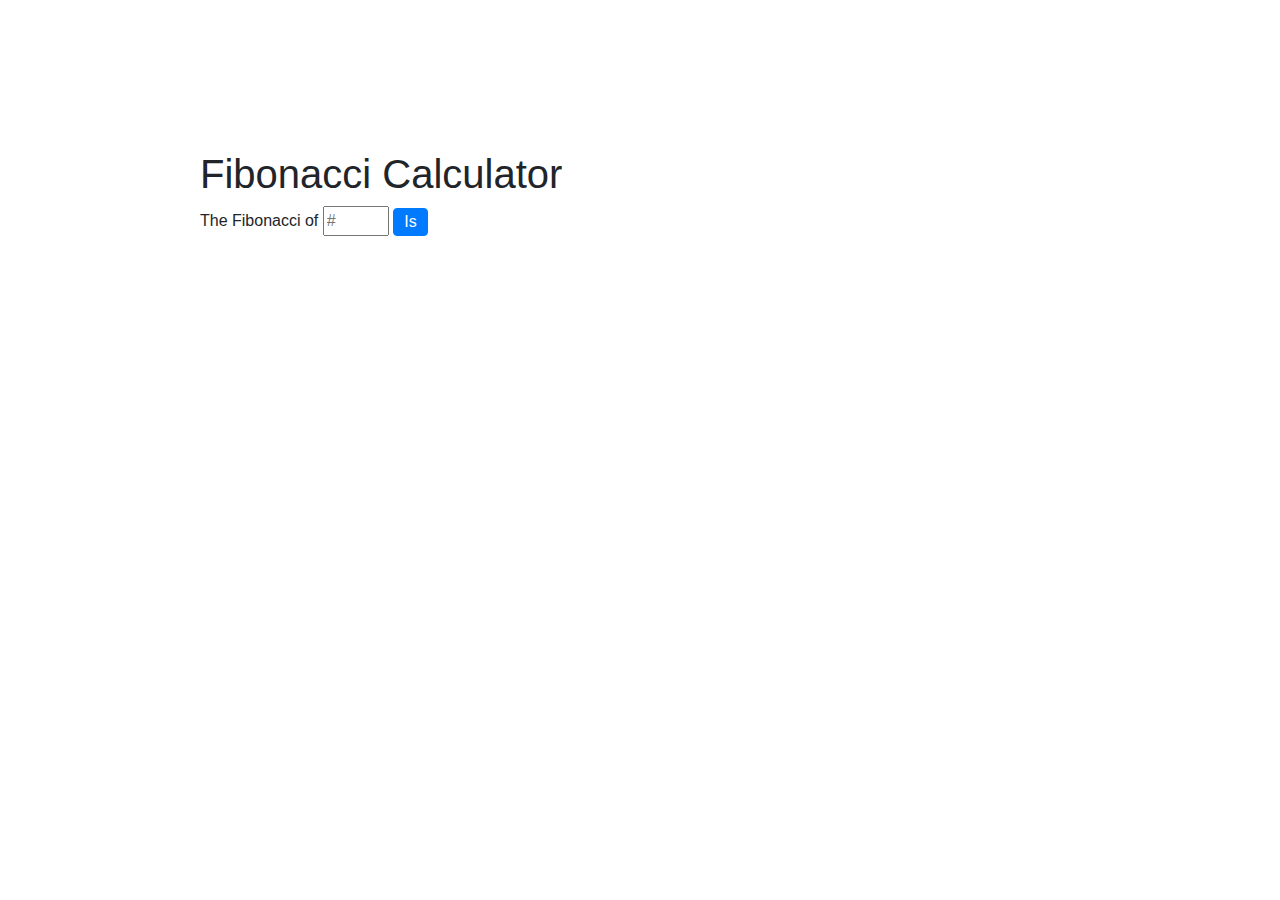
<file: Milestone4/index.html>
<!DOCTYPE html>
<html lang="en">
<head>
    <meta charset="UTF-8">
    <title>Milestone4</title>
    <link rel="stylesheet"
          href="https://stackpath.bootstrapcdn.com/bootstrap/4.4.1/css/bootstrap.min.css"
          integrity="sha384-Vkoo8x4CGsO3+Hhxv8T/Q5PaXtkKtu6ug5TOeNV6gBiFeWPGFN9MuhOf23Q9Ifjh"
          crossorigin="anonymous">
    <link rel="stylesheet" href="style.css">
</head>
<body>
<div class="fibo">
    <h1>Fibonacci Calculator</h1>
    <form>
        <label for="num">The Fibonacci of</label>
        <input type="text" id="num" maxlength="4" size="4" placeholder=# name="num">
        <button type="button" id="my_btn" class="btn btn-primary">Is</button>
        <p id="demo"></p>
    </form>
</div>
<script src="main.js"></script>
</body>
</html>
</file>
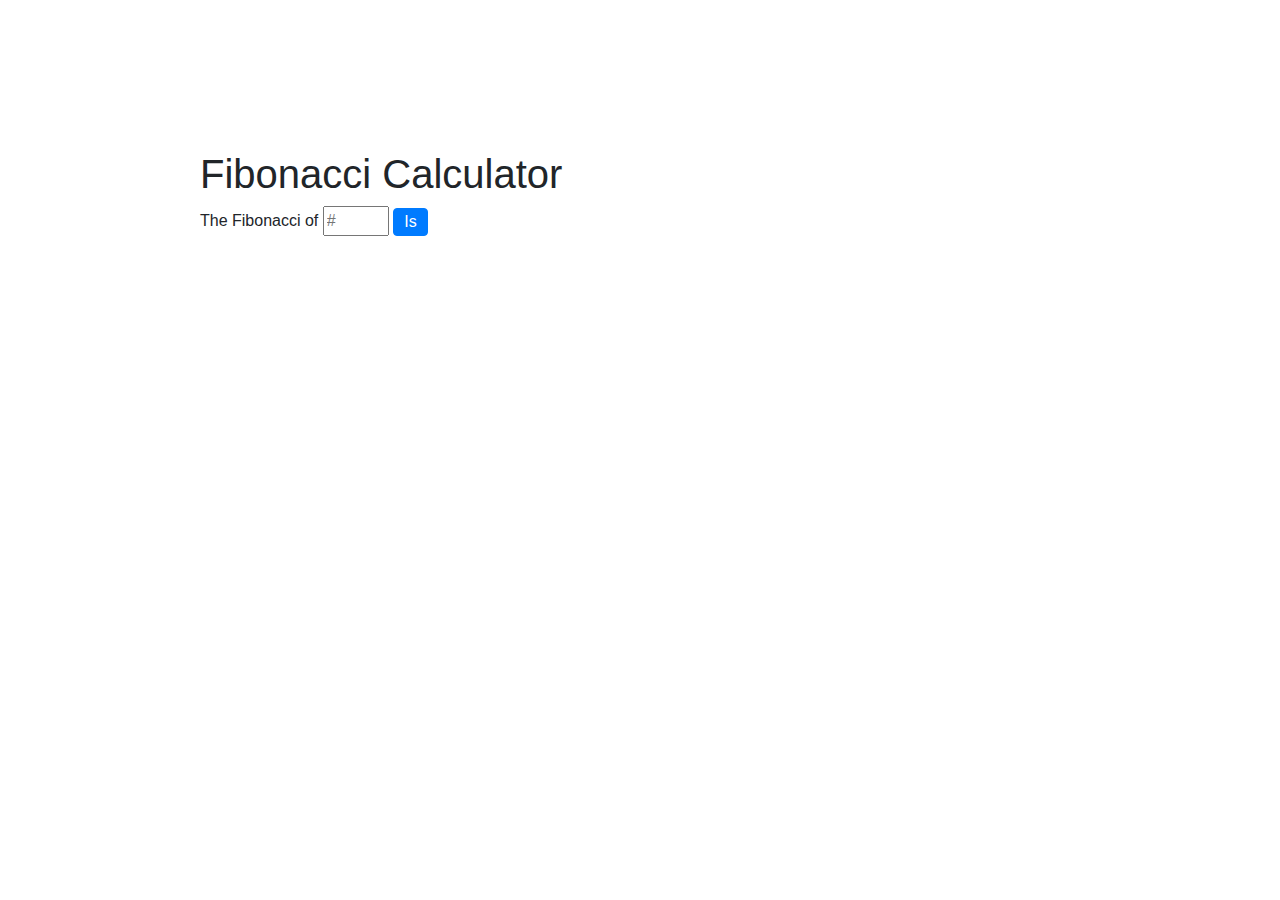
<file: Milestone5/index.html>
<!DOCTYPE html>
<html lang="en">
<head>
    <meta charset="UTF-8">
    <title>Milestone5</title>
    <link rel="stylesheet"
          href="https://stackpath.bootstrapcdn.com/bootstrap/4.4.1/css/bootstrap.min.css"
          integrity="sha384-Vkoo8x4CGsO3+Hhxv8T/Q5PaXtkKtu6ug5TOeNV6gBiFeWPGFN9MuhOf23Q9Ifjh"
          crossorigin="anonymous">
    <link rel="stylesheet" href="style.css">
</head>
<body>
<div class="fibo">
    <h1>Fibonacci Calculator</h1>
    <form>
        <label for="num">The Fibonacci of</label>
        <input type="text" id="num" maxlength="4" size="4" placeholder=# >
        <button type="button" id="my_btn" class="btn btn-primary">Is</button>
        <span id="demo"></span>
    </form>
</div>
<script src="main.js"></script>
</body>
</html>
</file>
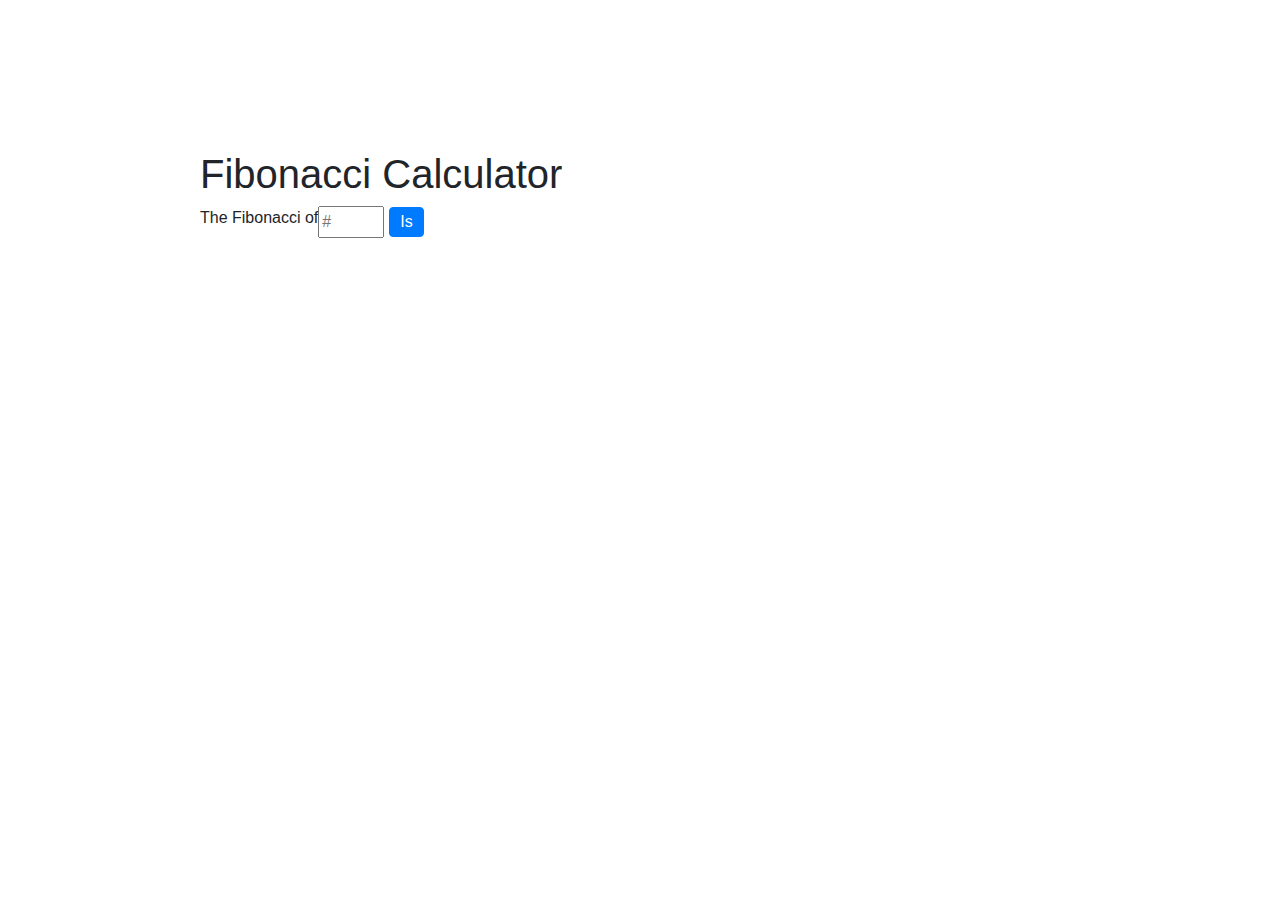
<file: Milestone6/index.html>
<!DOCTYPE html>
<html lang="en">
<head>
    <meta charset="UTF-8">
    <title>Milestone5</title>
    <link rel="stylesheet"
          href="https://stackpath.bootstrapcdn.com/bootstrap/4.4.1/css/bootstrap.min.css"
          integrity="sha384-Vkoo8x4CGsO3+Hhxv8T/Q5PaXtkKtu6ug5TOeNV6gBiFeWPGFN9MuhOf23Q9Ifjh"
          crossorigin="anonymous">
    <link rel="stylesheet" href="style.css">
</head>
<body>
<div class="fibo">
    <h1>Fibonacci Calculator</h1>
    <form class="fibonacci_text">
        <label for="num">The Fibonacci of</label>
        <input type="text" id="num" maxlength="4" size="4" placeholder=#>
        <button type="button" id="my_btn" class="btn btn-primary">Is</button>
        <span class="spinner-border d-none" id="loader"></span>
        <span id="demo"></span>
    </form>
    <div class="message">
    <span class="alert alert-danger d-none" id="alert" role="alert">
        The number should be lower than 50</span>
        <span class="alert alert-danger d-none" id="alert2" role="alert">
        What's the meaning of life?
    </span>
    </div>
</div>
<script src="main.js">

</script>
</body>
</html>
</file>
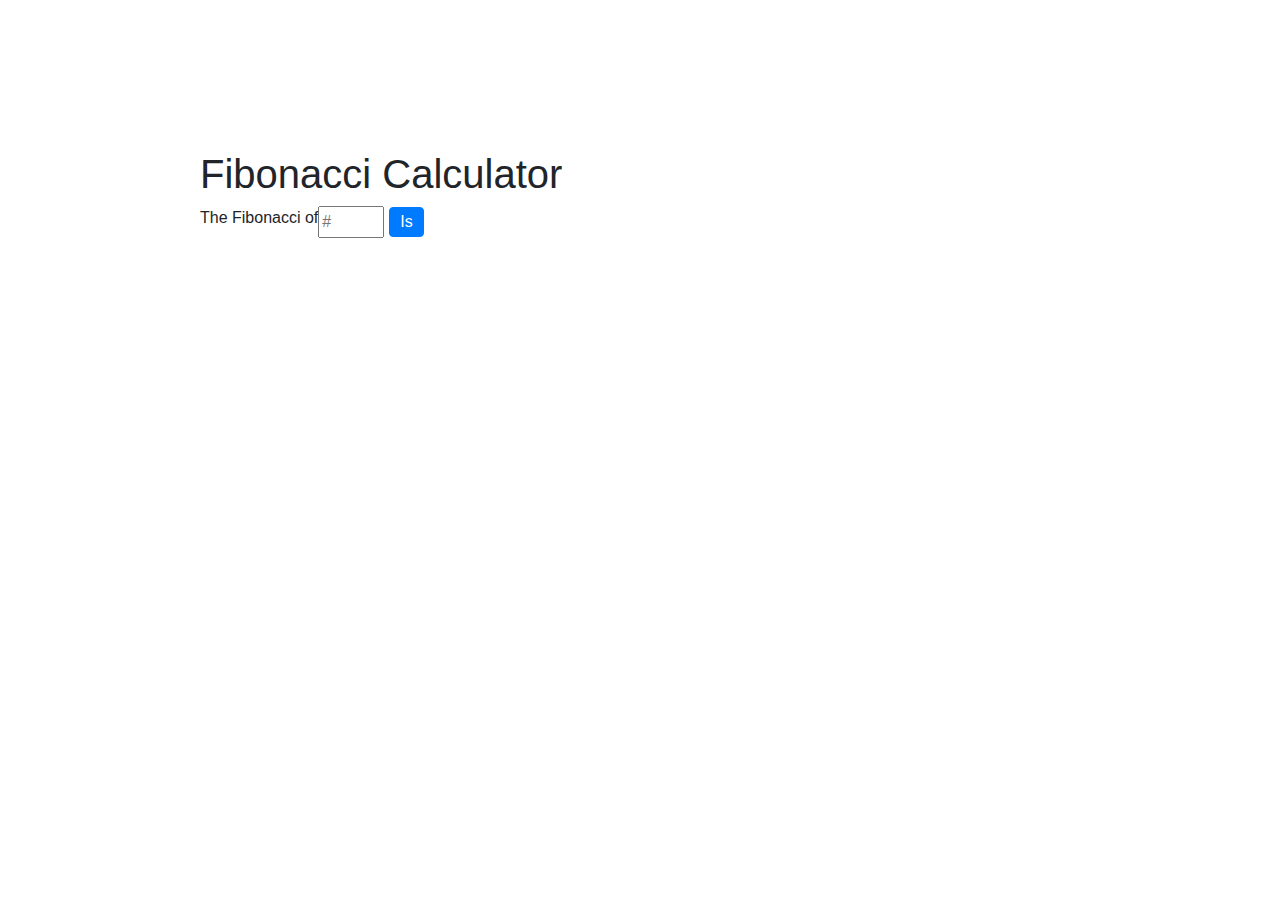
<file: Milestone7/index.html>
<!DOCTYPE html>
<html lang="en">
<head>
    <meta charset="UTF-8">
    <title>Milestone7</title>
    <link rel="stylesheet"
          href="https://stackpath.bootstrapcdn.com/bootstrap/4.4.1/css/bootstrap.min.css"
          integrity="sha384-Vkoo8x4CGsO3+Hhxv8T/Q5PaXtkKtu6ug5TOeNV6gBiFeWPGFN9MuhOf23Q9Ifjh"
          crossorigin="anonymous">
    <link rel="stylesheet" href="style.css">
</head>
<body onload="results()">
<div class="fibo">
    <h1>Fibonacci Calculator</h1>
    <form class="fibonacci_text">
        <label for="num">The Fibonacci of</label>
        <input type="text" id="num" maxlength="4" size="4" placeholder=#>
        <button type="button" id="my_btn" class="btn btn-primary">Is</button>
        <span class="spinner-border d-none" id="loader"></span>
        <span id="demo"></span>
    </form>
    <div class="message">
    <span class="alert alert-danger d-none" id="alert" role="alert">
        The number should be lower than 50</span>
        <span class="alert alert-danger d-none" id="alert2" role="alert">
        What's the meaning of life?
    </span>
    </div>
    <div id="results">
        <div class="showcase"></div>
    </div>
</div>
<script src="main.js"></script>
</body>
</html>
</file>
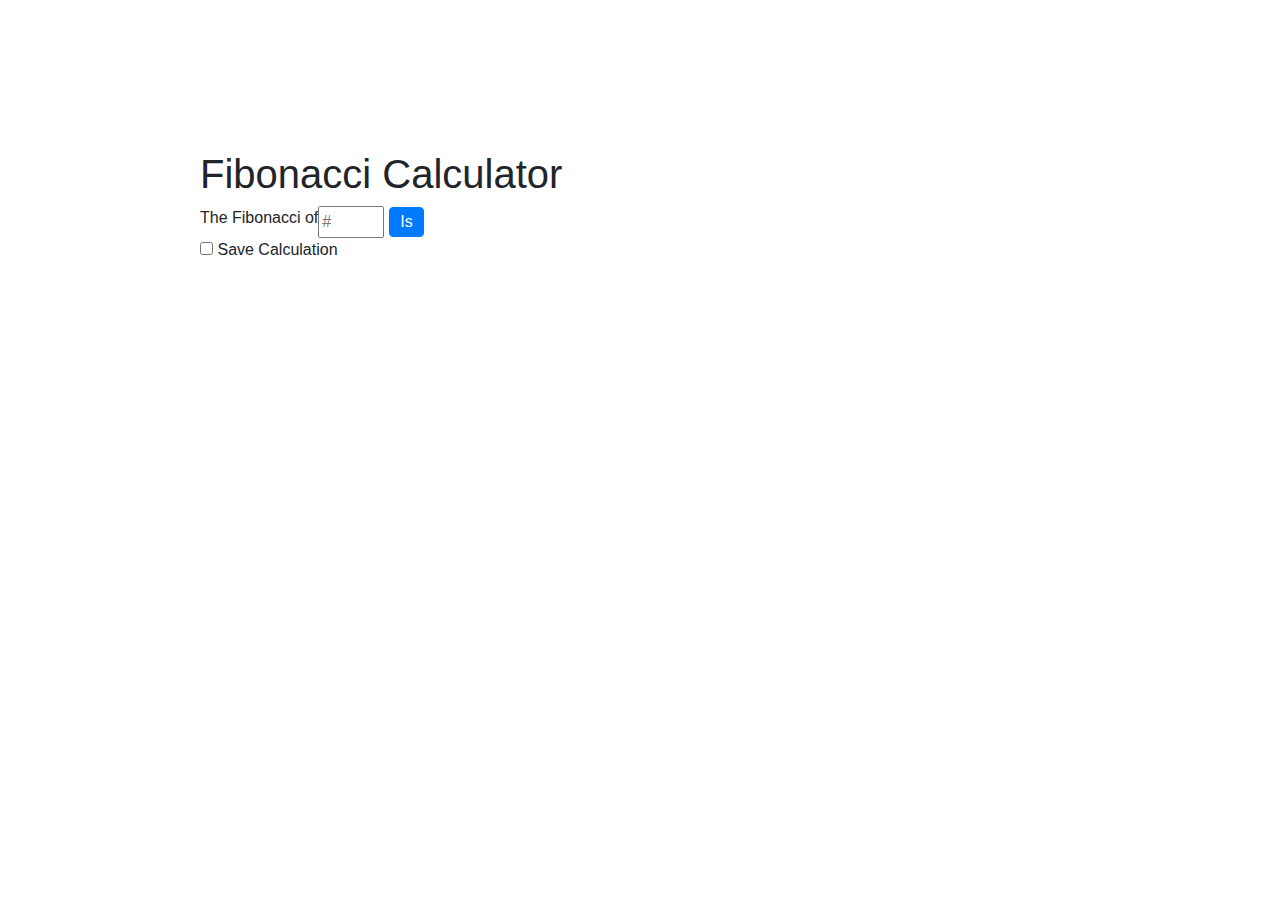
<file: Milestone8/index.html>
<!DOCTYPE html>
<html lang="en">
<head>
    <meta charset="UTF-8">
    <title>Milestone8</title>
    <link rel="stylesheet"
          href="https://stackpath.bootstrapcdn.com/bootstrap/4.4.1/css/bootstrap.min.css"
          integrity="sha384-Vkoo8x4CGsO3+Hhxv8T/Q5PaXtkKtu6ug5TOeNV6gBiFeWPGFN9MuhOf23Q9Ifjh"
          crossorigin="anonymous">
    <link rel="stylesheet" href="style.css">
</head>
<body onload="results()">
<div class="fibo">
    <h1>Fibonacci Calculator</h1>
    <form class="fibonacci_text">
        <label for="num">The Fibonacci of</label>
        <input type="text" id="num" maxlength="4" size="4" placeholder=#>
        <button type="button" id="my_btn" class="btn btn-primary">Is</button>
        <span class="spinner-border d-none" id="loader"></span>
        <span id="demo"></span>
    </form>
    <div>
        <input type="checkbox" id="checkbox_calc">
        <label for="checkbox_calc"> Save Calculation</label><br>
    </div>
    <div class="message">
    <span class="alert alert-danger d-none" id="alert" role="alert">
        The number should be lower than 50</span>
        <span class="alert alert-danger d-none" id="alert2" role="alert">
        What's the meaning of life?
    </span>
    </div>
    <div id="results">
        <div class="showcase"></div>
    </div>
</div>
<script src="main.js"></script>
</body>
</html>
</file>
<file: Milestone4/style.css>
.fibo {
    margin-left: 200px;
    margin-top: 150px;
}

.btn-primary{
    padding: 1px 10px;
    text-align: center;
}
</file>
<file: Milestone5/style.css>
.fibo {
    margin-left: 200px;
    margin-top: 150px;
}

.btn-primary{
    padding: 1px 10px;
    text-align: center;
}
</file>
<file: Milestone6/style.css>
.fibo {
    margin-left: 200px;
    margin-top: 150px;
}

.btn-primary{
    padding: 1px 10px;
    text-align: center;
    margin: 1px 5px 1px 5px;
}
.fibonacci_text {
    display: flex;
    text-align: center;
    align-content: center;
}

.spinner-border {
    /*display: none;*/
}

.alert {
    margin-top: 25px;
    padding: 1px 30px;
}
.message {
    display: flex;
}
</file>
<file: Milestone7/style.css>
.fibo {
    margin-left: 200px;
    margin-top: 150px;
}

.btn-primary{
    padding: 1px 10px;
    text-align: center;
    margin: 1px 5px 1px 5px;
}
.fibonacci_text {
    display: flex;
    text-align: center;
    align-content: center;
}

.spinner-border {
    /*display: none;*/
}

.alert {
    margin-top: 25px;
    padding: 1px 30px;
}
.message {
    display: flex;
}
#results {
    padding-top:  30px;
    font-size: 25px;
}
</file>
<file: Milestone8/style.css>
.fibo {
    margin-left: 200px;
    margin-top: 150px;
}

.btn-primary{
    padding: 1px 10px;
    text-align: center;
    margin: 1px 5px 1px 5px;
}
.fibonacci_text {
    display: flex;
    text-align: center;
    align-content: center;
}

.spinner-border {
    /*display: none;*/
}

.alert {
    margin-top: 25px;
    padding: 1px 30px;
}
.message {
    display: flex;
}
#results {
    padding-top:  30px;
    font-size: 25px;
}
</file>
